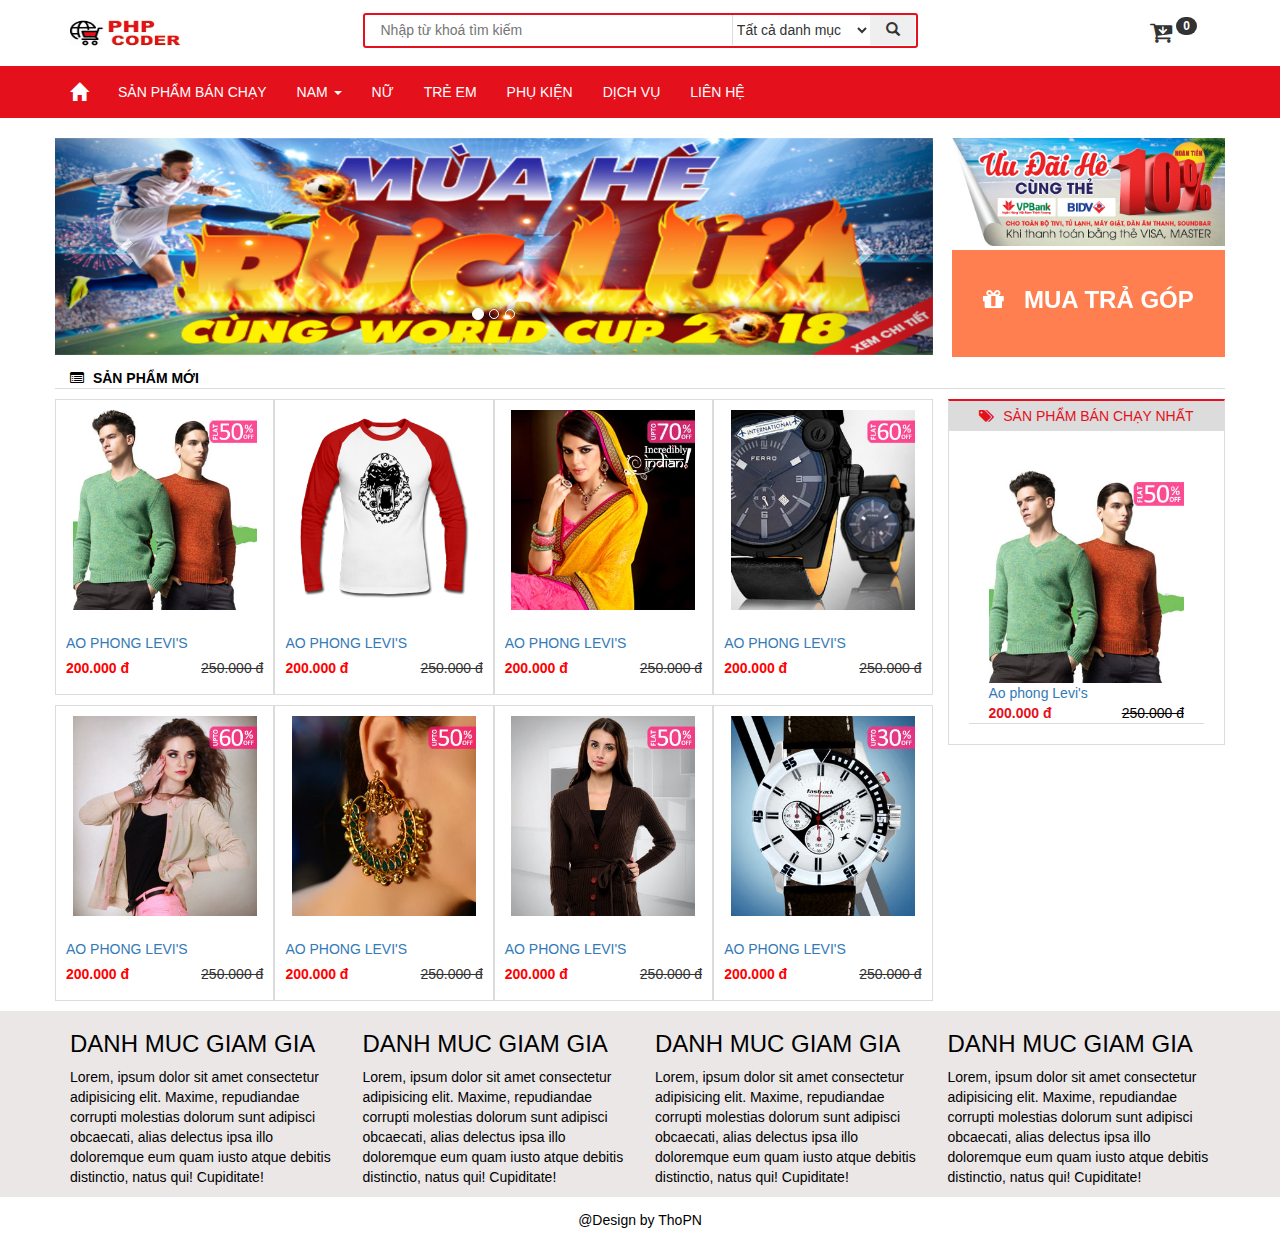
<file: LayoutBootstrap/index.html>
<!DOCTYPE html>
<html lang="en">
<head>
    <meta charset="UTF-8">
    <meta name="viewport" content="width=device-width, initial-scale=1.0">
    <meta http-equiv="X-UA-Compatible" content="ie=edge">
    <script src="js/jquery-3.3.1.min.js"></script>
    <script src="js/bootstrap.min.js"></script>
    <link rel="stylesheet" href="css/bootstrap.min.css">
    <link rel="stylesheet" href="css/layout.css">
    <link rel="stylesheet" href="css/effect.css">
    <link rel="stylesheet" href="https://cdnjs.cloudflare.com/ajax/libs/font-awesome/4.7.0/css/font-awesome.min.css">
    <link rel="icon" href="favicon.png">
    <script>
        $(document).ready(function () {
            $(window).resize(function(){
                if ($(this).width()<1024) {
                    //An|Hien|Add|Remove class cho menu-right khi thay doi kich thuoc man hinh
                    $("#right").hide();
                    $("div#product").removeClass("col-sm-9");
                    $("div#product").addClass("col-sm-12");
                    
                    //An|Hien|Add|Remove class cho menu-right khi thay doi kich thuoc man hinh
                    $("#service").hide();
                    $("div#slide-show-hot").removeClass("col-sm-9");
                    $("div#slide-show-hot").addClass("col-sm-12");

                    $("#search").hide();
                }
                else
                {
                    $("#right").show();
                    $("div#product").removeClass("col-sm-12");
                    $("div#product").addClass("col-sm-9");

                    $("#service").show();
                    $("div#slide-show-hot").removeClass("col-sm-12");
                    $("div#slide-show-hot").addClass("col-sm-9");

                    $("#search").show();
                }
            });
            
            var m = $("#menu");
            var r = $("#right");
            var pos_menu = m.position();
            var pos_right = r.position();
            $(window).scroll(function () {
                var windowpos = $(window).scrollTop();
                if (windowpos >= pos_menu.top) {
                    m.addClass("fixed-menu");
                } else {
                    m.removeClass("fixed-menu");
                }

                if(windowpos >= pos_right.top){
                    r.addClass("fixed-right");
                }else{
                    r.removeClass("fixed-right");
                }
            });

    });     
        
    </script>
    <title>PHP coder - Trang chủ</title>
</head>
<body>
    <div class="container-fluid" id="header">
        <div class="container">
            <div class="row">
                <div class="col-xs-3 col-sm-3" id="logo">
                    <img src="image/logo.png" alt="logo" width="110px" height="40px">
                </div>
                <div class="col-xs-6  col-sm-6">
                    <div class="container-fluid">
                        <div class="row" id="search">
                            <div class="col-sm-8" style="padding-right: 1px;">
                                <input type="search" name="txtSearch" id="txtSearch" placeholder="Nhập từ khoá tìm kiếm">
                            </div>
                            <div class="col-sm-3" style="padding: 0px;">
                                <div id="select-box">
                                    <select name="categoryId">
                                        <option value="" selected>Tất cả danh mục</option>
                                        <option value="nam">Thời trang Nam</option>
                                        <option value="nu">Thời trang Nữ</option>
                                        <option value="treem">Thời trang Trẻ em</option>
                                        <option value="phukien">Phụ kiện</option>
                                    </select>
                                </div>
                            </div>
                            <div class="col-sm-1" style="padding: 0px;">
                                <button type="button" id="btnSearch">
                                    <span class="glyphicon glyphicon-search"></span>
                                </button>
                            </div>
                        </div>
                    </div>
                </div>
                <div class="col-xs-3  col-sm-3" id="cart">
                    <button type="button" class="btn btn-default">
                        <i class="fa fa-cart-arrow-down" style="font-size: 24px;"></i>
                        <span class="badge">0</span>
                    </button>
                </div>
            </div>
        </div>
    </div><!--end Header-->
    
    <nav class="navbar navbar-inverse" id="menu" role="navigation">
        <div class="container-fluid">
            <!-- Brand and toggle get grouped for better mobile display -->
            <div class="container">
                <div class="navbar-header">
                    <button type="button" class="navbar-toggle" data-toggle="collapse" data-target=".navbar-ex1-collapse">
                        <span class="sr-only">Toggle navigation</span>
                        <span class="icon-bar"></span>
                        <span class="icon-bar"></span>
                        <span class="icon-bar"></span>
                    </button>
                    <a class="navbar-brand" href="#">
                        <span class="glyphicon glyphicon-home"></span>
                    </a>
                </div>
    
                <!-- Collect the nav links, forms, and other content for toggling -->
                <div class="collapse navbar-collapse navbar-ex1-collapse">
                    <ul class="nav navbar-nav">
                        <li>
                            <a href="#">Sản phẩm bán chạy</a>
                        </li>
                        <li class="dropdown">
                            <a href="#" class="dropdown-toggle" data-toggle="dropdown" role="button" aria-haspopup="true" aria-expanded="false">Nam
                                <span class="caret"></span>
                            </a>
                            <ul class="dropdown-menu">
                                <li>
                                    <a href="#">Áo sơ mi</a>
                                </li>
                                <li>
                                    <a href="#">Áo thun</a>
                                </li>
                                <li role="separator" class="divider"></li>
                                <li>
                                    <a href="#">Quần jean</a>
                                </li>
                                <li role="separator" class="divider"></li>
                                <li>
                                    <a href="#">Quần thể thao</a>
                                </li>
                            </ul>
                        </li>
                        <li>
                            <a href="#">Nữ</a>
                        </li>
                        <li>
                            <a href="#">Trẻ em</a>
                        </li>
                        <li>
                            <a href="#">Phụ kiện</a>
                        </li>
                        <li>
                            <a href="#">Dịch vụ</a>
                        </li>
                        <li>
                            <a href="#">Liên hệ</a>
                        </li>
                    </ul>
                </div>
            </div>
        </div>
    </nav><!--end Navigation bar-->
    
    <div class="container-fluid">
        <div class="container" id="slide-show">
            <div class="row">
                <div class="col-sm-9" id="slide-show-hot">
                    <div id="myCarousel" class="carousel slide" data-ride="carousel">
                        <ol class="carousel-indicators">
                            <li data-target="#myCarousel" data-slide-to="0" class="active"></li>
                            <li data-target="#myCarousel" data-slide-to="1"></li>
                            <li data-target="#myCarousel" data-slide-to="2"></li>
                        </ol>
                        <div class="carousel-inner">
                            <div class="item active">
                                <img src="image/banner1.jpg" alt="Los Angeles" style="width:100%;">
                            </div>
                        
                            <div class="item">
                                <img src="image/banner2.png" alt="Chicago" style="width:100%;">
                            </div>
                        
                            <div class="item">
                                <img src="image/banner3.jpg" alt="New york" style="width:100%;">
                            </div>
                        </div>
                        <!-- Left and right controls -->
                        <a class="left carousel-control" href="#myCarousel" data-slide="prev">
                            <span class="glyphicon glyphicon-chevron-left"></span>
                            <span class="sr-only">Previous</span>
                        </a>
                        <a class="right carousel-control" href="#myCarousel" data-slide="next">
                            <span class="glyphicon glyphicon-chevron-right"></span>
                            <span class="sr-only">Next</span>
                        </a>
                    </div>
                </div>
                <div class="col-sm-3" id="service">
                    <div class="container-fluid">
                        <div class="row">
                            <div class="service">
                                <a href="#"><img src="image/service1.jpg" alt="Ưu đãi màu hè" width="100%"/></a>
                            </div>
                            <div class="service">
                                <a href="#">
                                    <div id="service2">
                                        <i class="fa fa-gift" style="padding-right: 5%;"></i>
                                        MUA TRẢ GÓP
                                    </div>
                                </a>
                            </div>
                        </div>
                    </div>
                </div>
            </div>
        </div>
    </div><!--end Slide show-->

    <div class="container" id="slide-product">
        <div class="row">
            <div class="col-sm-12">
                
            </div>
        </div>
    </div><!--end Slider product-->
    
    <div class="container-fluid">
        <div class="container" id="product-header">
            <div>
                <i class="fa fa-list-alt" style="padding-right: 5px;"></i>
                Sản phẩm mới</span>
            </div>
        </div>
    </div><!--end Product header-->
    
    <div class="container-fluid" id="product-list">
        <div class="container">
            <div class="row">
                <div class="col-sm-9" id="product">
                    <div class="container-fluid">
                        <div class="row">
                            <div class="col-sm-3 item-product">
                                <div class="grid" class="item-img">
                                    <figure class="effect-zoe">
                                        <a href="detail.html"><img src="image/sale_pic5.jpg" alt="img25"/></a>
                                        <figcaption>
                                            <p>
                                                <span><a href="#">Mua ngay</a></span>
                                            </p>
                                        </figcaption>
                                    </figure>
                                </div>
                                <div class="item-name">
                                    <a href="detail.html">Ao phong Levi's</a>
                                </div>
                                <div class="item-price">
                                    <span class="new-price">200.000 đ</span>
                                    <span class="old-price">250.000 đ</span>
                                </div>
                            </div>
                            <div class="col-sm-3 item-product">
                                <div class="grid" class="item-img">
                                    <figure class="effect-zoe">
                                        <a href="detail.html"><img src="image/pic1.png" alt="img25" /></a>
                                        <figcaption>
                                            <p>
                                                <span>
                                                    <a href="#">Mua ngay</a>
                                                </span>
                                            </p>
                                        </figcaption>
                                    </figure>
                                </div>
                                <div class="item-name">
                                    <a href="detail.html">Ao phong Levi's</a>
                                </div>
                                <div class="item-price">
                                    <span class="new-price">200.000 đ</span>
                                    <span class="old-price">250.000 đ</span>
                                </div>
                            </div>
                            <div class="col-sm-3 item-product">
                                <div class="grid" class="item-img">
                                    <figure class="effect-zoe">
                                        <a href="detail.html"><img src="image/sale_pic1.jpg" alt="img25" /></a>
                                        <figcaption>
                                            <p>
                                                <span>
                                                    <a href="#">Mua ngay</a>
                                                </span>
                                            </p>
                                        </figcaption>
                                    </figure>
                                </div>
                                <div class="item-name">
                                    <a href="detail.html">Ao phong Levi's</a>
                                </div>
                                <div class="item-price">
                                    <span class="new-price">200.000 đ</span>
                                    <span class="old-price">250.000 đ</span>
                                </div>
                            </div>
                            <div class="col-sm-3 item-product">
                                <div class="grid" class="item-img">
                                    <figure class="effect-zoe">
                                        <a href="detail.html"><img src="image/sale_pic2.jpg" alt="img25" /></a>
                                        <figcaption>
                                            <p>
                                                <span>
                                                    <a href="#">Mua ngay</a>
                                                </span>
                                            </p>
                                        </figcaption>
                                    </figure>
                                </div>
                                <div class="item-name">
                                    <a href="detail.html">Ao phong Levi's</a>
                                </div>
                                <div class="item-price">
                                    <span class="new-price">200.000 đ</span>
                                    <span class="old-price">250.000 đ</span>
                                </div>
                            </div>
                            <div class="col-sm-3 item-product">
                                <div class="grid" class="item-img">
                                    <figure class="effect-zoe">
                                        <a href="detail.html"><img src="image/sale_pic3.jpg" alt="img25" /></a>
                                        <figcaption>
                                            <p>
                                                <span>
                                                    <a href="#">Mua ngay</a>
                                                </span>
                                            </p>
                                        </figcaption>
                                    </figure>
                                </div>
                                <div class="item-name">
                                    <a href="detail.html">Ao phong Levi's</a>
                                </div>
                                <div class="item-price">
                                    <span class="new-price">200.000 đ</span>
                                    <span class="old-price">250.000 đ</span>
                                </div>
                            </div>
                            <div class="col-sm-3 item-product">
                                <div class="grid" class="item-img">
                                    <figure class="effect-zoe">
                                        <a href="detail.html"><img src="image/sale_pic9.jpg" alt="img25" /></a>
                                        <figcaption>
                                            <p>
                                                <span>
                                                    <a href="#">Mua ngay</a>
                                                </span>
                                            </p>
                                        </figcaption>
                                    </figure>
                                </div>
                                <div class="item-name">
                                    <a href="detail.html">Ao phong Levi's</a>
                                </div>
                                <div class="item-price">
                                    <span class="new-price">200.000 đ</span>
                                    <span class="old-price">250.000 đ</span>
                                </div>
                            </div>
                            <div class="col-sm-3 item-product">
                                <div class="grid" class="item-img">
                                    <figure class="effect-zoe">
                                        <a href="detail.html"><img src="image/sale_pic12.jpg" alt="img25" /></a>
                                        <figcaption>
                                            <p>
                                                <span>
                                                    <a href="#">Mua ngay</a>
                                                </span>
                                            </p>
                                        </figcaption>
                                    </figure>
                                </div>
                                <div class="item-name">
                                    <a href="detail.html">Ao phong Levi's</a>
                                </div>
                                <div class="item-price">
                                    <span class="new-price">200.000 đ</span>
                                    <span class="old-price">250.000 đ</span>
                                </div>
                            </div>
                            <div class="col-sm-3 item-product">
                                <div class="grid" class="item-img">
                                    <figure class="effect-zoe">
                                        <a href="detail.html"><img src="image/sale_pic6.jpg" alt="img25" /></a>
                                        <figcaption>
                                            <p>
                                                <span>
                                                    <a href="#">Mua ngay</a>
                                                </span>
                                            </p>
                                        </figcaption>
                                    </figure>
                                </div>
                                <div class="item-name">
                                    <a href="#">Ao phong Levi's</a>
                                </div>
                                <div class="item-price">
                                    <span class="new-price">200.000 đ</span>
                                    <span class="old-price">250.000 đ</span>
                                </div>
                            </div>
                        </div>
                    </div>
                    
                </div>
                <div class="col-sm-3" id="right">
                    <div class="container-fluid" id="menu-right">
                            <div class="row">
                                <div class="col-sm-12">
                                    <div class="menu-right-header">
                                        <i class="fa fa-tags" style="padding-right: 2%;"></i>
                                        Sản phẩm bán chạy nhất
                                    </div>
                                    <div class="menu-right-content">
                                        <a href="#">
                                            <div class="product-seller">
                                                <div class="img-seller">
                                                    <img src="image/sale_pic5.jpg" alt="img25" />
                                                </div>
                                                <div class="name-seller">
                                                    Ao phong Levi's
                                                </div>
                                                <div class="price-seller">
                                                    <span class="new">200.000 đ</span>
                                                    <span class="old">250.000 đ</span>
                                                </div>
                                            </div>
                                        </a>

                                        
                                    </div>
                                </div>
                            </div>
                    </div>
                </div>
            </div>
        </div>
    </div><!--end Product list-->
    
    <div class="container-fluid" id="footer-menu">
        <div class="container">
            <div class="row">
                <div class="col-sm-3 footer-item">
                    <h3>Danh muc giam gia</h3>
                    <p>Lorem, ipsum dolor sit amet consectetur adipisicing elit. Maxime, repudiandae corrupti molestias dolorum
                        sunt adipisci obcaecati, alias delectus ipsa illo doloremque eum quam iusto atque debitis distinctio,
                        natus qui! Cupiditate!</p>
                </div>
                <div class="col-sm-3 footer-item">
                    <h3>Danh muc giam gia</h3>
                    <p>Lorem, ipsum dolor sit amet consectetur adipisicing elit. Maxime, repudiandae corrupti molestias dolorum
                        sunt adipisci obcaecati, alias delectus ipsa illo doloremque eum quam iusto atque debitis distinctio,
                        natus qui! Cupiditate!</p>
                </div>
    
                <div class="col-sm-3 footer-item">
                    <h3>Danh muc giam gia</h3>
                    <p>Lorem, ipsum dolor sit amet consectetur adipisicing elit. Maxime, repudiandae corrupti molestias dolorum
                        sunt adipisci obcaecati, alias delectus ipsa illo doloremque eum quam iusto atque debitis distinctio,
                        natus qui! Cupiditate!</p>
                </div>
                <div class="col-sm-3 footer-item">
                    <h3>Danh muc giam gia</h3>
                    <p>Lorem, ipsum dolor sit amet consectetur adipisicing elit. Maxime, repudiandae corrupti molestias dolorum
                        sunt adipisci obcaecati, alias delectus ipsa illo doloremque eum quam iusto atque debitis distinctio,
                        natus qui! Cupiditate!</p>
                </div>
            </div>
        </div>
    </div><!--end Footer menu-->
    
    <div class="container-fluid fixed-bottom" id="footer-copyright">
        <div class="container">
            @Design by ThoPN
        </div>
    </div><!--end Copyright-->
</body>
</html>
</file>
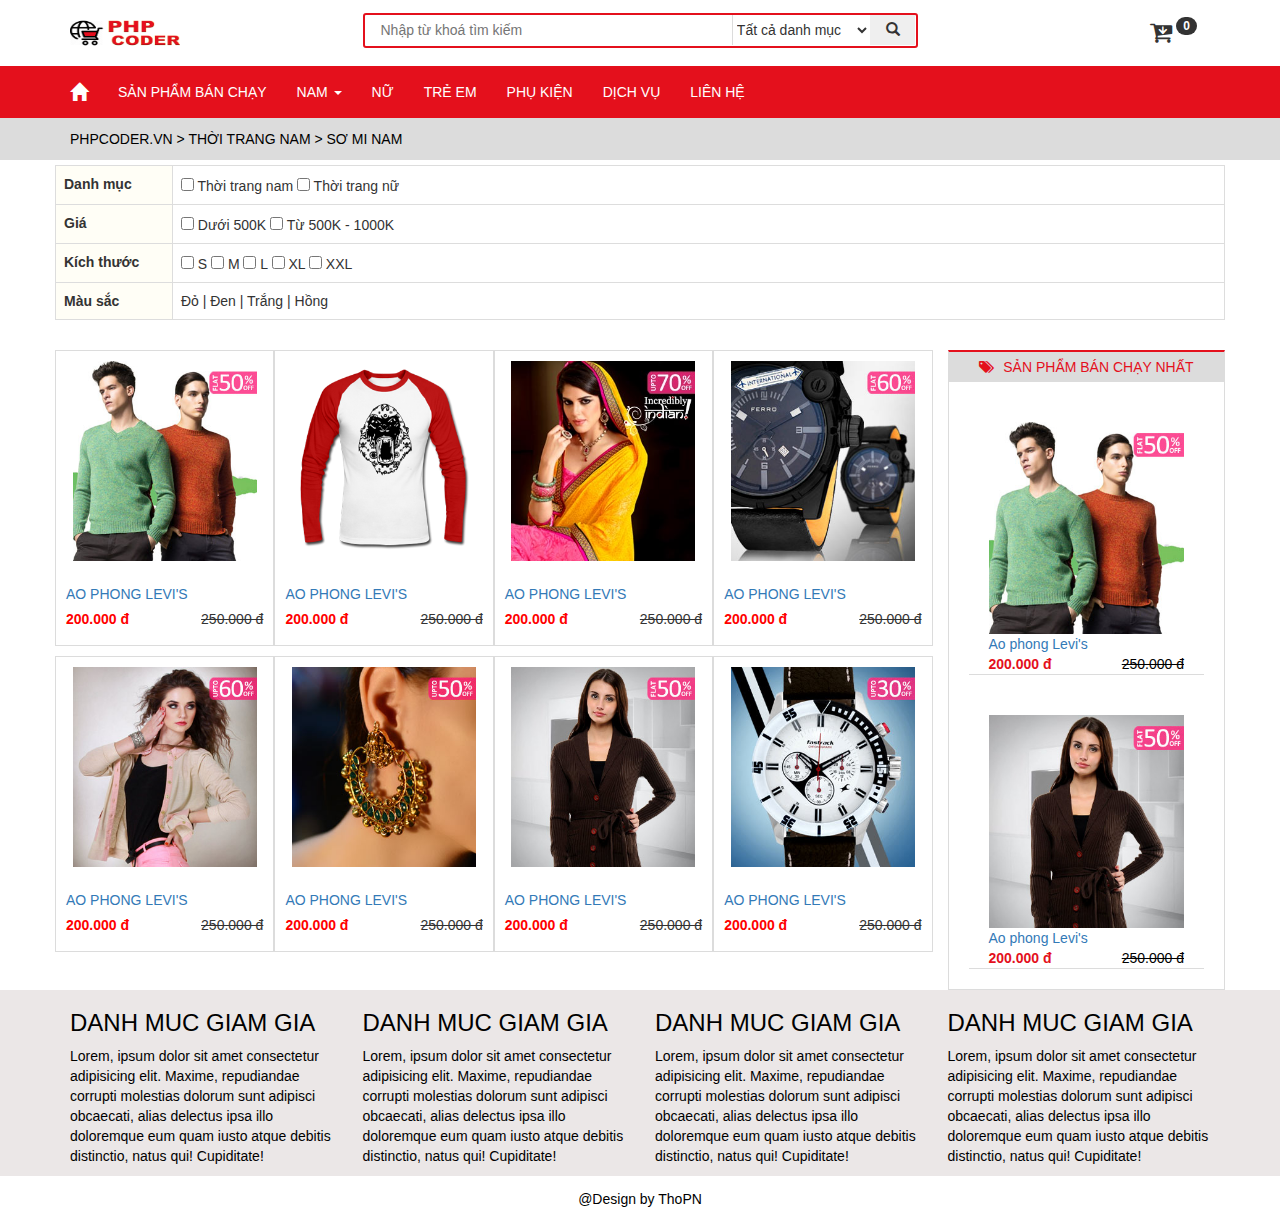
<file: LayoutBootstrap/category.html>
<!DOCTYPE html>
<html lang="en">

<head>
    <meta charset="UTF-8">
    <meta name="viewport" content="width=device-width, initial-scale=1.0">
    <meta http-equiv="X-UA-Compatible" content="ie=edge">
    <script src="js/jquery-3.3.1.min.js"></script>
    <script src="js/bootstrap.min.js"></script>
    <link rel="stylesheet" href="css/bootstrap.min.css">
    <link rel="stylesheet" href="css/layout.css">
    <link rel="stylesheet" href="css/effect.css">
    <link rel="stylesheet" href="https://cdnjs.cloudflare.com/ajax/libs/font-awesome/4.7.0/css/font-awesome.min.css">
    <link rel="icon" href="favicon.png">
    <script>
        $(window).resize(function () {
            if ($(this).width() < 1024) {
                //An|Hien|Add|Remove class cho menu-right khi thay doi kich thuoc man hinh
                $("#right").hide();
                $("div#product").removeClass("col-sm-9");
                $("div#product").addClass("col-sm-12");

                //An|Hien|Add|Remove class cho menu-right khi thay doi kich thuoc man hinh
                $("#service").hide();
                $("div#slide-show-hot").removeClass("col-sm-9");
                $("div#slide-show-hot").addClass("col-sm-12");

                $("#search").hide();
            }
            else {
                $("#right").show();
                $("div#product").removeClass("col-sm-12");
                $("div#product").addClass("col-sm-9");

                $("#service").show();
                $("div#slide-show-hot").removeClass("col-sm-12");
                $("div#slide-show-hot").addClass("col-sm-9");

                $("#search").show();
            }
        });
    </script>
    <title>San pham theo danh muc</title>
</head>
<body>
    <div class="container-fluid" id="header">
        <div class="container">
            <div class="row">
                <div class="col-xs-3 col-sm-3" id="logo">
                    <img src="image/logo.png" alt="logo" width="110px" height="40px">
                </div>
                <div class="col-xs-6  col-sm-6">
                    <div class="container-fluid">
                        <div class="row" id="search">
                            <div class="col-sm-8" style="padding-right: 1px;">
                                <input type="search" name="txtSearch" id="txtSearch" placeholder="Nhập từ khoá tìm kiếm">
                            </div>
                            <div class="col-sm-3" style="padding: 0px;">
                                <div id="select-box">
                                    <select name="categoryId">
                                        <option value="" selected>Tất cả danh mục</option>
                                        <option value="nam">Thời trang Nam</option>
                                        <option value="nu">Thời trang Nữ</option>
                                        <option value="treem">Thời trang Trẻ em</option>
                                        <option value="phukien">Phụ kiện</option>
                                    </select>
                                </div>
                            </div>
                            <div class="col-sm-1" style="padding: 0px;">
                                <button type="button" id="btnSearch">
                                    <span class="glyphicon glyphicon-search"></span>
                                </button>
                            </div>
                        </div>
                    </div>
                </div>
                <div class="col-xs-3  col-sm-3" id="cart">
                    <button type="button" class="btn btn-default">
                        <i class="fa fa-cart-arrow-down" style="font-size: 24px;"></i>
                        <span class="badge">0</span>
                    </button>
                </div>
            </div>
        </div>
    </div>
    <!--end Header-->

    <nav class="navbar navbar-inverse" role="navigation">
        <div class="container-fluid">
            <!-- Brand and toggle get grouped for better mobile display -->
            <div class="container">
                <div class="navbar-header">
                    <button type="button" class="navbar-toggle" data-toggle="collapse" data-target=".navbar-ex1-collapse">
                        <span class="sr-only">Toggle navigation</span>
                        <span class="icon-bar"></span>
                        <span class="icon-bar"></span>
                        <span class="icon-bar"></span>
                    </button>
                    <a class="navbar-brand" href="index.html">
                        <span class="glyphicon glyphicon-home"></span>
                    </a>
                </div>

                <!-- Collect the nav links, forms, and other content for toggling -->
                <div class="collapse navbar-collapse navbar-ex1-collapse">
                    <ul class="nav navbar-nav">
                        <li>
                            <a href="#">Sản phẩm bán chạy</a>
                        </li>
                        <li class="dropdown">
                            <a href="#" class="dropdown-toggle" data-toggle="dropdown" role="button" aria-haspopup="true" aria-expanded="false">Nam
                                <span class="caret"></span>
                            </a>
                            <ul class="dropdown-menu">
                                <li>
                                    <a href="#">Áo sơ mi</a>
                                </li>
                                <li>
                                    <a href="#">Áo thun</a>
                                </li>
                                <li role="separator" class="divider"></li>
                                <li>
                                    <a href="#">Quần jean</a>
                                </li>
                                <li role="separator" class="divider"></li>
                                <li>
                                    <a href="#">Quần thể thao</a>
                                </li>
                            </ul>
                        </li>
                        <li>
                            <a href="#">Nữ</a>
                        </li>
                        <li>
                            <a href="#">Trẻ em</a>
                        </li>
                        <li>
                            <a href="#">Phụ kiện</a>
                        </li>
                        <li>
                            <a href="#">Dịch vụ</a>
                        </li>
                        <li>
                            <a href="#">Liên hệ</a>
                        </li>
                    </ul>
                </div>
            </div>
        </div>
    </nav>
    <!--end Navigation bar-->
    
    <div class="container-fluid" id="path">
        <div class="container" id="path-content">
            phpcoder.vn > Thời trang nam > Sơ mi Nam
        </div>
    </div>
    <!--end Path-->

    <div class="container-fluid" id="filter">
        <div class="container" id="filter-content">
            <table class="table table-bordered">
                <tr>
                    <td width="10%" class="lable">Danh mục</td>
                    <td width="90%">
                        <input type="checkbox" class="form-check-input" name="categoryId" id="categoryId" value="1"> Thời trang nam
                        <input type="checkbox" name="categoryId" id="categoryId" value="0"> Thời trang nữ
                    </td>
                </tr>
                <tr>
                    <td width="10%" class="lable">Giá</td>
                    <td width="90%">
                        <input type="checkbox" name="price" id="price" value="l500"> Dưới 500K
                        <input type="checkbox" name="price" id="price" value="500-1000"> Từ 500K - 1000K
                    </td>
                </tr>
                <tr>
                    <td width="10%" class="lable">Kích thước</td>
                    <td width="90%">
                        <input type="checkbox" name="size" id="size" value="s"> S
                        <input type="checkbox" name="size" id="size" value="s"> M
                        <input type="checkbox" name="size" id="size" value="s"> L
                        <input type="checkbox" name="size" id="size" value="s"> XL
                        <input type="checkbox" name="size" id="size" value="s"> XXL
                    </td>
                </tr>
                <tr>
                    <td width="10%" class="lable">Màu sắc</td>
                    <td width="90%">
                        Đỏ | Đen | Trắng | Hồng
                    </td>
                </tr>
            </table>
        </div>
    </div>
    <!--end Filter-->

    <div class="container-fluid" id="product-list">
        <div class="container">
            <div class="row">
                <div class="col-sm-9" id="product">
                    <div class="container-fluid">
                        <div class="row">
                            <div class="col-sm-3 item-product">
                                <div class="grid" class="item-img">
                                    <figure class="effect-zoe">
                                        <a href="detail.html">
                                            <img src="image/sale_pic5.jpg" alt="img25" />
                                        </a>
                                        <figcaption>
                                            <p>
                                                <span>
                                                    <a href="#">Mua ngay</a>
                                                </span>
                                            </p>
                                        </figcaption>
                                    </figure>
                                </div>
                                <div class="item-name">
                                    <a href="detail.html">Ao phong Levi's</a>
                                </div>
                                <div class="item-price">
                                    <span class="new-price">200.000 đ</span>
                                    <span class="old-price">250.000 đ</span>
                                </div>
                            </div>
                            <div class="col-sm-3 item-product">
                                <div class="grid" class="item-img">
                                    <figure class="effect-zoe">
                                        <a href="detail.html">
                                            <img src="image/pic1.png" alt="img25" />
                                        </a>
                                        <figcaption>
                                            <p>
                                                <span>
                                                    <a href="#">Mua ngay</a>
                                                </span>
                                            </p>
                                        </figcaption>
                                    </figure>
                                </div>
                                <div class="item-name">
                                    <a href="detail.html">Ao phong Levi's</a>
                                </div>
                                <div class="item-price">
                                    <span class="new-price">200.000 đ</span>
                                    <span class="old-price">250.000 đ</span>
                                </div>
                            </div>
                            <div class="col-sm-3 item-product">
                                <div class="grid" class="item-img">
                                    <figure class="effect-zoe">
                                        <a href="detail.html">
                                            <img src="image/sale_pic1.jpg" alt="img25" />
                                        </a>
                                        <figcaption>
                                            <p>
                                                <span>
                                                    <a href="#">Mua ngay</a>
                                                </span>
                                            </p>
                                        </figcaption>
                                    </figure>
                                </div>
                                <div class="item-name">
                                    <a href="detail.html">Ao phong Levi's</a>
                                </div>
                                <div class="item-price">
                                    <span class="new-price">200.000 đ</span>
                                    <span class="old-price">250.000 đ</span>
                                </div>
                            </div>
                            <div class="col-sm-3 item-product">
                                <div class="grid" class="item-img">
                                    <figure class="effect-zoe">
                                        <a href="detail.html">
                                            <img src="image/sale_pic2.jpg" alt="img25" />
                                        </a>
                                        <figcaption>
                                            <p>
                                                <span>
                                                    <a href="#">Mua ngay</a>
                                                </span>
                                            </p>
                                        </figcaption>
                                    </figure>
                                </div>
                                <div class="item-name">
                                    <a href="detail.html">Ao phong Levi's</a>
                                </div>
                                <div class="item-price">
                                    <span class="new-price">200.000 đ</span>
                                    <span class="old-price">250.000 đ</span>
                                </div>
                            </div>
                            <div class="col-sm-3 item-product">
                                <div class="grid" class="item-img">
                                    <figure class="effect-zoe">
                                        <a href="detail.html">
                                            <img src="image/sale_pic3.jpg" alt="img25" />
                                        </a>
                                        <figcaption>
                                            <p>
                                                <span>
                                                    <a href="#">Mua ngay</a>
                                                </span>
                                            </p>
                                        </figcaption>
                                    </figure>
                                </div>
                                <div class="item-name">
                                    <a href="detail.html">Ao phong Levi's</a>
                                </div>
                                <div class="item-price">
                                    <span class="new-price">200.000 đ</span>
                                    <span class="old-price">250.000 đ</span>
                                </div>
                            </div>
                            <div class="col-sm-3 item-product">
                                <div class="grid" class="item-img">
                                    <figure class="effect-zoe">
                                        <a href="detail.html">
                                            <img src="image/sale_pic9.jpg" alt="img25" />
                                        </a>
                                        <figcaption>
                                            <p>
                                                <span>
                                                    <a href="#">Mua ngay</a>
                                                </span>
                                            </p>
                                        </figcaption>
                                    </figure>
                                </div>
                                <div class="item-name">
                                    <a href="detail.html">Ao phong Levi's</a>
                                </div>
                                <div class="item-price">
                                    <span class="new-price">200.000 đ</span>
                                    <span class="old-price">250.000 đ</span>
                                </div>
                            </div>
                            <div class="col-sm-3 item-product">
                                <div class="grid" class="item-img">
                                    <figure class="effect-zoe">
                                        <a href="detail.html">
                                            <img src="image/sale_pic12.jpg" alt="img25" />
                                        </a>
                                        <figcaption>
                                            <p>
                                                <span>
                                                    <a href="#">Mua ngay</a>
                                                </span>
                                            </p>
                                        </figcaption>
                                    </figure>
                                </div>
                                <div class="item-name">
                                    <a href="detail.html">Ao phong Levi's</a>
                                </div>
                                <div class="item-price">
                                    <span class="new-price">200.000 đ</span>
                                    <span class="old-price">250.000 đ</span>
                                </div>
                            </div>
                            <div class="col-sm-3 item-product">
                                <div class="grid" class="item-img">
                                    <figure class="effect-zoe">
                                        <a href="detail.html">
                                            <img src="image/sale_pic6.jpg" alt="img25" />
                                        </a>
                                        <figcaption>
                                            <p>
                                                <span>
                                                    <a href="#">Mua ngay</a>
                                                </span>
                                            </p>
                                        </figcaption>
                                    </figure>
                                </div>
                                <div class="item-name">
                                    <a href="#">Ao phong Levi's</a>
                                </div>
                                <div class="item-price">
                                    <span class="new-price">200.000 đ</span>
                                    <span class="old-price">250.000 đ</span>
                                </div>
                            </div>
                        </div>
                    </div>
    
                </div>
                <div class="col-sm-3" id="right">
                    <div class="container-fluid" id="menu-right">
                        <div class="row">
                            <div class="col-sm-12">
                                <div class="menu-right-header">
                                    <i class="fa fa-tags" style="padding-right: 2%;"></i>
                                    Sản phẩm bán chạy nhất
                                </div>
                                <div class="menu-right-content">
                                    <a href="#">
                                        <div class="product-seller">
                                            <div class="img-seller">
                                                <img src="image/sale_pic5.jpg" alt="img25" />
                                            </div>
                                            <div class="name-seller">
                                                Ao phong Levi's
                                            </div>
                                            <div class="price-seller">
                                                <span class="new">200.000 đ</span>
                                                <span class="old">250.000 đ</span>
                                            </div>
                                        </div>
                                    </a>
    
                                    <a href="#">
                                        <div class="product-seller">
                                            <div class="img-seller">
                                                <img src="image/sale_pic12.jpg" alt="img25" />
                                            </div>
                                            <div class="name-seller">
                                                Ao phong Levi's
                                            </div>
                                            <div class="price-seller">
                                                <span class="new">200.000 đ</span>
                                                <span class="old">250.000 đ</span>
                                            </div>
                                        </div>
                                    </a>
                                </div>
                            </div>
                        </div>
                    </div>
                </div>
            </div>
        </div>
    </div>
    <!--end Product list-->

    <div class="container-fluid" id="footer-menu">
        <div class="container">
            <div class="row">
                <div class="col-sm-3 footer-item">
                    <h3>Danh muc giam gia</h3>
                    <p>Lorem, ipsum dolor sit amet consectetur adipisicing elit. Maxime, repudiandae corrupti molestias dolorum
                        sunt adipisci obcaecati, alias delectus ipsa illo doloremque eum quam iusto atque debitis distinctio,
                        natus qui! Cupiditate!</p>
                </div>
                <div class="col-sm-3 footer-item">
                    <h3>Danh muc giam gia</h3>
                    <p>Lorem, ipsum dolor sit amet consectetur adipisicing elit. Maxime, repudiandae corrupti molestias dolorum
                        sunt adipisci obcaecati, alias delectus ipsa illo doloremque eum quam iusto atque debitis distinctio,
                        natus qui! Cupiditate!</p>
                </div>

                <div class="col-sm-3 footer-item">
                    <h3>Danh muc giam gia</h3>
                    <p>Lorem, ipsum dolor sit amet consectetur adipisicing elit. Maxime, repudiandae corrupti molestias dolorum
                        sunt adipisci obcaecati, alias delectus ipsa illo doloremque eum quam iusto atque debitis distinctio,
                        natus qui! Cupiditate!</p>
                </div>
                <div class="col-sm-3 footer-item">
                    <h3>Danh muc giam gia</h3>
                    <p>Lorem, ipsum dolor sit amet consectetur adipisicing elit. Maxime, repudiandae corrupti molestias dolorum
                        sunt adipisci obcaecati, alias delectus ipsa illo doloremque eum quam iusto atque debitis distinctio,
                        natus qui! Cupiditate!</p>
                </div>
            </div>
        </div>
    </div>
    <!--end Footer menu-->

    <div class="container-fluid" id="footer-copyright">
        <div class="container">
            @Design by ThoPN
        </div>
    </div>
    <!--end Copyright-->
</body>

</html>
</file>
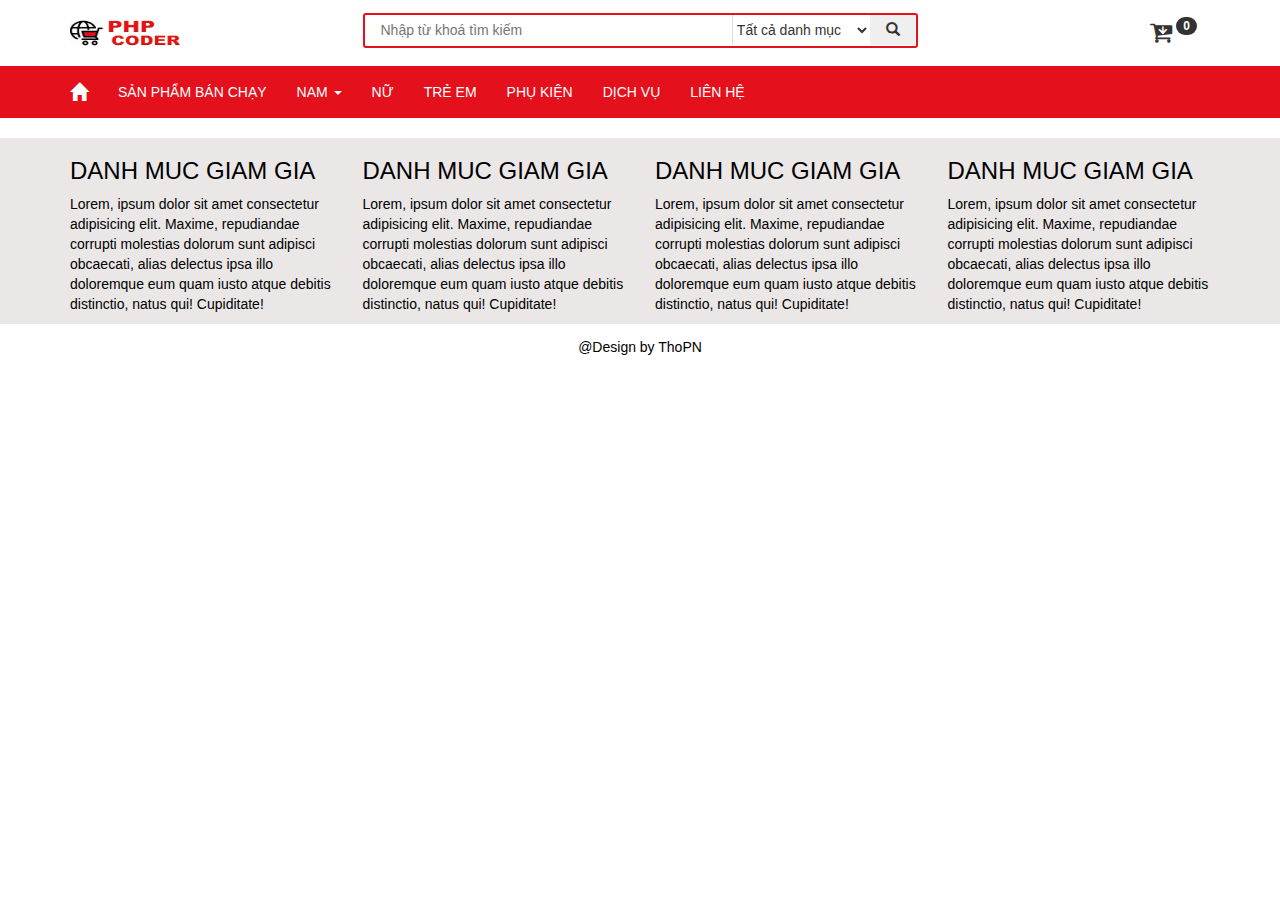
<file: LayoutBootstrap/detail.html>
<!DOCTYPE html>
<html lang="en">
<head>
    <meta charset="UTF-8">
    <meta name="viewport" content="width=device-width, initial-scale=1.0">
    <meta http-equiv="X-UA-Compatible" content="ie=edge">
    <script src="js/jquery-3.3.1.min.js"></script>
    <script src="js/bootstrap.min.js"></script>
    <link rel="stylesheet" href="css/bootstrap.min.css">
    <link rel="stylesheet" href="css/layout.css">
    <link rel="stylesheet" href="css/effect.css">
    <link rel="stylesheet" href="https://cdnjs.cloudflare.com/ajax/libs/font-awesome/4.7.0/css/font-awesome.min.css">
    <link rel="icon" href="favicon.png">
    <script>
        $(window).resize(function () {
            if ($(this).width() < 1024) {
                //An|Hien|Add|Remove class cho menu-right khi thay doi kich thuoc man hinh
                $("#right").hide();
                $("div#product").removeClass("col-sm-9");
                $("div#product").addClass("col-sm-12");

                //An|Hien|Add|Remove class cho menu-right khi thay doi kich thuoc man hinh
                $("#service").hide();
                $("div#slide-show-hot").removeClass("col-sm-9");
                $("div#slide-show-hot").addClass("col-sm-12");

                $("#search").hide();
            }
            else {
                $("#right").show();
                $("div#product").removeClass("col-sm-12");
                $("div#product").addClass("col-sm-9");

                $("#service").show();
                $("div#slide-show-hot").removeClass("col-sm-12");
                $("div#slide-show-hot").addClass("col-sm-9");

                $("#search").show();
            }
        });


    </script>
    <title>Chi tiết sản phẩm</title>
</head>
<body>
    <div class="container-fluid" id="header">
        <div class="container">
            <div class="row">
                <div class="col-xs-3 col-sm-3" id="logo">
                    <img src="image/logo.png" alt="logo" width="110px" height="40px">
                </div>
                <div class="col-xs-6  col-sm-6">
                    <div class="container-fluid">
                        <div class="row" id="search">
                            <div class="col-sm-8" style="padding-right: 1px;">
                                <input type="search" name="txtSearch" id="txtSearch" placeholder="Nhập từ khoá tìm kiếm">
                            </div>
                            <div class="col-sm-3" style="padding: 0px;">
                                <div id="select-box">
                                    <select name="categoryId">
                                        <option value="" selected>Tất cả danh mục</option>
                                        <option value="nam">Thời trang Nam</option>
                                        <option value="nu">Thời trang Nữ</option>
                                        <option value="treem">Thời trang Trẻ em</option>
                                        <option value="phukien">Phụ kiện</option>
                                    </select>
                                </div>
                            </div>
                            <div class="col-sm-1" style="padding: 0px;">
                                <button type="button" id="btnSearch">
                                    <span class="glyphicon glyphicon-search"></span>
                                </button>
                            </div>
                        </div>
                    </div>
                </div>
                <div class="col-xs-3  col-sm-3" id="cart">
                    <button type="button" class="btn btn-default">
                        <i class="fa fa-cart-arrow-down" style="font-size: 24px;"></i>
                        <span class="badge">0</span>
                    </button>
                </div>
            </div>
        </div>
    </div>
    <!--end Header-->
    
    <nav class="navbar navbar-inverse" role="navigation">
        <div class="container-fluid">
            <!-- Brand and toggle get grouped for better mobile display -->
            <div class="container">
                <div class="navbar-header">
                    <button type="button" class="navbar-toggle" data-toggle="collapse" data-target=".navbar-ex1-collapse">
                        <span class="sr-only">Toggle navigation</span>
                        <span class="icon-bar"></span>
                        <span class="icon-bar"></span>
                        <span class="icon-bar"></span>
                    </button>
                    <a class="navbar-brand" href="#">
                        <span class="glyphicon glyphicon-home"></span>
                    </a>
                </div>
    
                <!-- Collect the nav links, forms, and other content for toggling -->
                <div class="collapse navbar-collapse navbar-ex1-collapse">
                    <ul class="nav navbar-nav">
                        <li>
                            <a href="#">Sản phẩm bán chạy</a>
                        </li>
                        <li class="dropdown">
                            <a href="#" class="dropdown-toggle" data-toggle="dropdown" role="button" aria-haspopup="true" aria-expanded="false">Nam
                                <span class="caret"></span>
                            </a>
                            <ul class="dropdown-menu">
                                <li>
                                    <a href="#">Áo sơ mi</a>
                                </li>
                                <li>
                                    <a href="#">Áo thun</a>
                                </li>
                                <li role="separator" class="divider"></li>
                                <li>
                                    <a href="#">Quần jean</a>
                                </li>
                                <li role="separator" class="divider"></li>
                                <li>
                                    <a href="#">Quần thể thao</a>
                                </li>
                            </ul>
                        </li>
                        <li>
                            <a href="#">Nữ</a>
                        </li>
                        <li>
                            <a href="#">Trẻ em</a>
                        </li>
                        <li>
                            <a href="#">Phụ kiện</a>
                        </li>
                        <li>
                            <a href="#">Dịch vụ</a>
                        </li>
                        <li>
                            <a href="#">Liên hệ</a>
                        </li>
                    </ul>
                </div>
            </div>
        </div>
    </nav>
    <!--end Navigation bar-->

    <div class="container-fluid">
        <div class="container">
            
        </div>
    </div>

    <div class="container-fluid" id="footer-menu">
        <div class="container">
            <div class="row">
                <div class="col-sm-3 footer-item">
                    <h3>Danh muc giam gia</h3>
                    <p>Lorem, ipsum dolor sit amet consectetur adipisicing elit. Maxime, repudiandae corrupti molestias dolorum
                        sunt adipisci obcaecati, alias delectus ipsa illo doloremque eum quam iusto atque debitis distinctio,
                        natus qui! Cupiditate!</p>
                </div>
                <div class="col-sm-3 footer-item">
                    <h3>Danh muc giam gia</h3>
                    <p>Lorem, ipsum dolor sit amet consectetur adipisicing elit. Maxime, repudiandae corrupti molestias dolorum
                        sunt adipisci obcaecati, alias delectus ipsa illo doloremque eum quam iusto atque debitis distinctio,
                        natus qui! Cupiditate!</p>
                </div>
    
                <div class="col-sm-3 footer-item">
                    <h3>Danh muc giam gia</h3>
                    <p>Lorem, ipsum dolor sit amet consectetur adipisicing elit. Maxime, repudiandae corrupti molestias dolorum
                        sunt adipisci obcaecati, alias delectus ipsa illo doloremque eum quam iusto atque debitis distinctio,
                        natus qui! Cupiditate!</p>
                </div>
                <div class="col-sm-3 footer-item">
                    <h3>Danh muc giam gia</h3>
                    <p>Lorem, ipsum dolor sit amet consectetur adipisicing elit. Maxime, repudiandae corrupti molestias dolorum
                        sunt adipisci obcaecati, alias delectus ipsa illo doloremque eum quam iusto atque debitis distinctio,
                        natus qui! Cupiditate!</p>
                </div>
            </div>
        </div>
    </div>
    <!--end Footer menu-->
    
    <div class="container-fluid" id="footer-copyright">
        <div class="container">
            @Design by ThoPN
        </div>
    </div>
    <!--end Copyright-->
</body>
</html>
</file>
<file: LayoutBootstrap/css/layout.css>
/*Layout style*/
/*--- HEADER ---*/
#header{
    vertical-align: baseline;
    padding: 1%;
}

#search{
    width: auto;
    border: 2px solid #e4101c;
    border-radius: 3px 3px 3px 3px;
    position: relative;
    height: 35px;
    padding: 0px;
}
#search input[type='search'] {
    -moz-box-sizing: content-box;
    -webkit-box-sizing: content-box;
    box-sizing: content-box;
    border: none;
    width: 100%;
    height: 29px;
    cursor: text;
    padding-left: 1px;
}

#search #select-box{
    border-left: 1px solid gainsboro;
}
#search #select-box select{
    border: none;
    height: 30px;
    width: 100%;
    background: none;
}
#search #btnSearch{
    height: 30px;
    width: 100%;
    border: none;
}

#cart{
    text-align: right;
}
#cart button{
    border-color:#fff;
}
.btn .badge {
    top:-11px;
}

.navbar{
    border-radius: 0px;
    min-height: 20px;
    color: #fff;
}
nav.navbar-inverse{
    text-transform: uppercase;
    background-color: #e4101c;
    border: 1px solid #e4101c;
}

.navbar-inverse .navbar-nav>li>a{
    color:#fff;
}
.navbar-inverse .navbar-nav>li:hover{
    background-color: #9c0b13;
}
nav{
    margin-bottom: 5px;
    z-index: 150;
    /*box-shadow: 0 2px 3px rgba(0,0,0,.4);*/
    color: #fff;
}
.navbar-inverse .navbar-brand{
    color: #fff;
}

#slide-show{
    height: 220px;
}

#slide-show-hot{
    padding-left: 0px;
    padding-right: 0px;
}
.carousel-inner>.item>img{
    height: 217px;
}
.service{
    height: 107px;
    text-align: justify;
    margin-bottom: 5px;
    position: relative;
    right: -15px;
    margin-left: -11px;
}
#service2{
    background-color: coral;
    width: 100%;
    height: 100%;
    text-transform: uppercase;
    color: #fff;
    font-weight: bold;
    text-align: center;
    font-size: 24px;
    padding-top: 12%;
}
.service a:link, a:hover, a:visited, a:active{
    text-decoration: none;
}

#service2:hover{
    background-color: chocolate;
}

#product-header{
    border-bottom: 1px solid gainsboro;
    color: #000;
    text-transform: uppercase;
    font-weight: bold;
    margin-top:5px;
}

#product-list{
    margin-top: 10px;
}

#product-list .item-product{
    padding-left: 0px;
    padding-right: 0px;
}
#product{
    padding-left: 0px;
    padding-right: 0px;
}
.item-product{
    text-align: center;
    border: 1px solid gainsboro;
    padding-top: 10px;
    padding-bottom: 5px;
    height: 296px;
    margin-bottom: 10px;
}
.item-product:hover{
    border: 1px solid red;
}

.item-img{
    height: 70%;
}
.item-img img{
    height: 100%;
    width: 100%;
}

.buy{
    background-color: orangered;
    position: relative;
    margin-top: -20px;
    z-index: -1;
}
.item-name{
    margin-top: 23px;
    text-align: left;
    text-transform: uppercase;
    padding-left: 10px;
}

.item-price{
    margin-top: 5px;
}
.old-price{
    position: relative;
    float: right;
    text-align: right;
    text-decoration: line-through;
    padding-right: 10px;
}
.new-price{
    position: relative;
    float: left;
    text-align: left;
    color: red;
    font-weight: bold;
    padding-left: 10px;
}

#right{
    padding-left: 0px;
    padding-right: 15px;
    float: right;
}
.fixed-menu{
    position: fixed;
    top: 0px;
    z-index: 99999;
    width: 100%;
}
.fixed-right{
    position: sticky;
    top: 50px;
    z-index: 99999;
}
#menu-right{
    border: 1px solid gainsboro;
    position: relative;
    right: -15px;
    padding: 0px;
    border-top: 2px solid #e4101c
}
.menu-right-header{
    line-height: 30px;
    background: gainsboro;
    color: #e4101c;
    text-align: center;
    text-transform: uppercase;
}

.menu-right-content{
    text-align: center;
}
.menu-right-content .product-seller{
    padding:20px;
    margin: 20px;
    border-bottom: 1px solid gainsboro;
}

.product-seller:hover{
    -webkit-box-shadow: 0px 0px 7px 0px rgba(0,0,0,0.75);
    -moz-box-shadow: 0px 0px 7px 0px rgba(0,0,0,0.75);
    box-shadow: 0px 0px 7px 0px rgba(0,0,0,0.75);
}

.img-seller img{
    width: 100%;
}
.name-seller{
    text-align: left;
}
.price-seller {
    position: relative;
}
.price-seller .new{
    float: left;
    color: #e4101c;
    font-weight: bold;
}
.price-seller .old{
    float: right;
    text-decoration: line-through;
    color:#000;
}
#footer-menu{
    background-color:rgb(235, 231, 231);
    color:#000;
}
#footer-menu h3{
    text-transform: uppercase;
}
#footer-copyright{
    text-align: center;
    background-color: #fff;
    color: #000; 
    height: 50px;
    padding-top: 13px;
}

#path{
    background-color: gainsboro;
    color:#000;
    margin-top: -20px;
    line-height: 42px;
}
#path-content{
    text-transform: uppercase;
}
#filter{
    margin-top: 5px;
}
#filter #filter-content{
    padding-left: 0px;
    padding-right: 0px;
}

#filter-content td.lable{
    background-color: #fffef6;
    font-weight: bold;
}

#filter-content td input[type=checkbox]{
    border: 1px solid gainsboro;
}
</file>
<file: LayoutBootstrap/css/effect.css>
.grid {
	position: relative;
	margin: 0 auto;
	list-style: none;
	text-align: center;
}
.grid figure {
	position: relative;
	overflow: hidden;
	min-width: 100%;
	max-width: 100%;
	max-height: 400px;
	width: 48%;
	text-align: center;
}

.grid figure img {
	position: relative;
	min-height: 100%;
	max-width: 100%;
	height: 200px;
}

.grid figure figcaption {
	text-align: center;
	color: #fff;
	text-transform: uppercase;
	-webkit-backface-visibility: hidden;
	backface-visibility: hidden;
}

.grid figure figcaption::before,
.grid figure figcaption::after {
	pointer-events: none;
}

.grid figure figcaption,
.grid figure figcaption > a {
	position: absolute;
	top: 0;
    left: 0;
}

figure.effect-zoe figcaption {
	top: auto;
	bottom: 0;
	padding: .5em;
	height: 30px;
	background: rgb(197, 69, 69);
	color: #ffffff;
	-webkit-transition: -webkit-transform 0.35s;
	transition: transform 0.35s;
	-webkit-transform: translate3d(0,100%,0);
	transform: translate3d(0,100%,0);
	width: 100%;
	opacity: 0.8;
}
figure.effect-zoe a {
	color: #ffffff;
}

figure.effect-zoe:hover a:hover,
figure.effect-zoe:hover a:focus {
	color: #fff;
}

figure.effect-zoe:hover figcaption,
figure.effect-zoe:hover h2,
figure.effect-zoe:hover p.icon-links a {
	-webkit-transform: translate3d(0,0,0);
	transform: translate3d(0,0,0);
}
</file>
